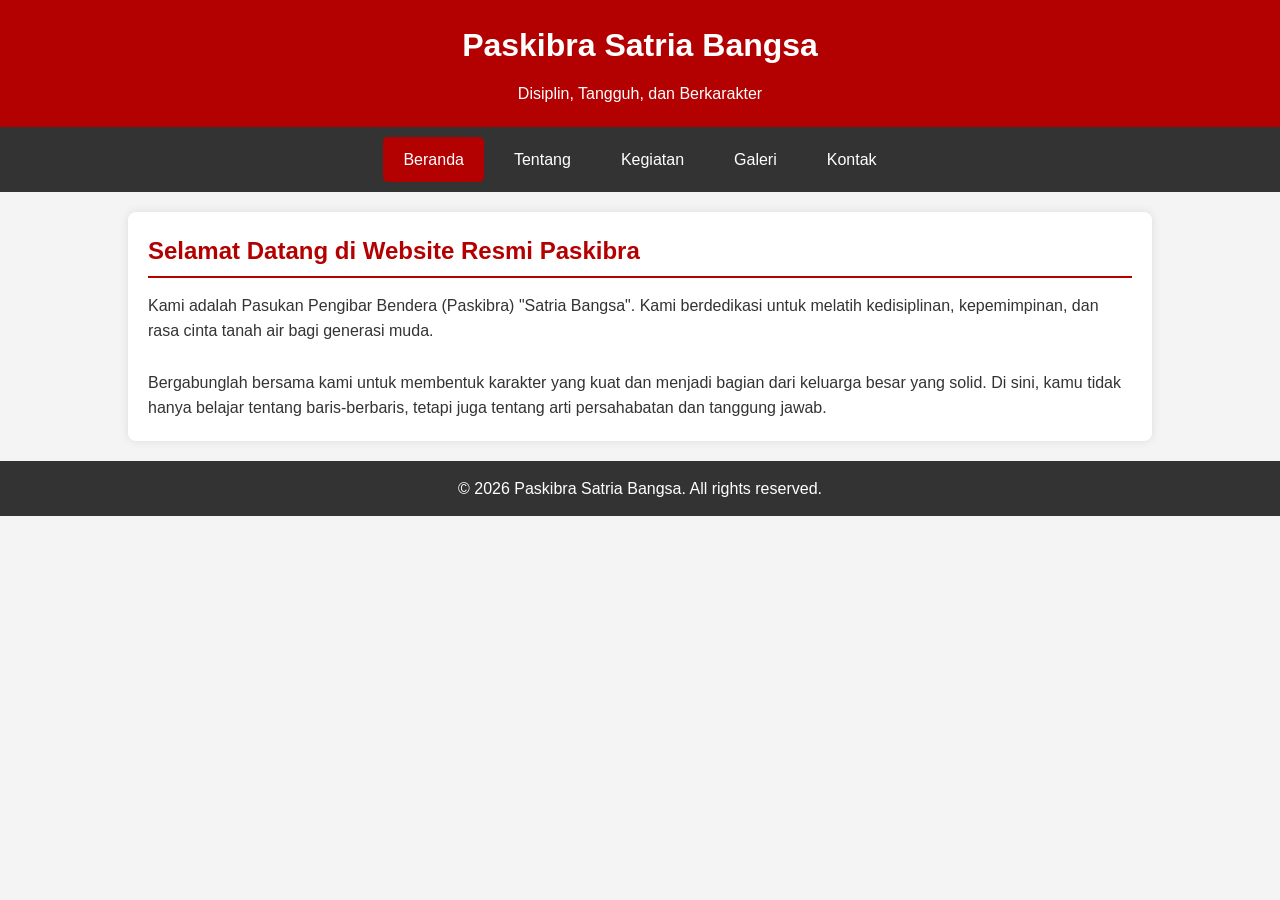
<file: index.html>
<!DOCTYPE html>
<html lang="id">
<head>
    <meta charset="UTF-8">
    <meta name="viewport" content="width=device-width, initial-scale=1.0">
    <title>Beranda - Paskibra</title>
    <link rel="stylesheet" href="style.css">
</head>
<body>
    <header>
        <h1>Paskibra Satria Bangsa</h1>
        <p>Disiplin, Tangguh, dan Berkarakter</p>
    </header>

    <nav>
        <a href="index.html" class="active">Beranda</a>
        <a href="tentang.html">Tentang</a>
        <a href="kegiatan.html">Kegiatan</a>
        <a href="galeri.html">Galeri</a>
        <a href="kontak.html">Kontak</a>
    </nav>

    <div class="container">
        <h2>Selamat Datang di Website Resmi Paskibra</h2>
        <p>Kami adalah Pasukan Pengibar Bendera (Paskibra) "Satria Bangsa". Kami berdedikasi untuk melatih kedisiplinan, kepemimpinan, dan rasa cinta tanah air bagi generasi muda.</p>
        <br>
        <p>Bergabunglah bersama kami untuk membentuk karakter yang kuat dan menjadi bagian dari keluarga besar yang solid. Di sini, kamu tidak hanya belajar tentang baris-berbaris, tetapi juga tentang arti persahabatan dan tanggung jawab.</p>
    </div>

    <footer>
        <p>&copy; 2026 Paskibra Satria Bangsa. All rights reserved.</p>
    </footer>
</body>
</html>
</file>
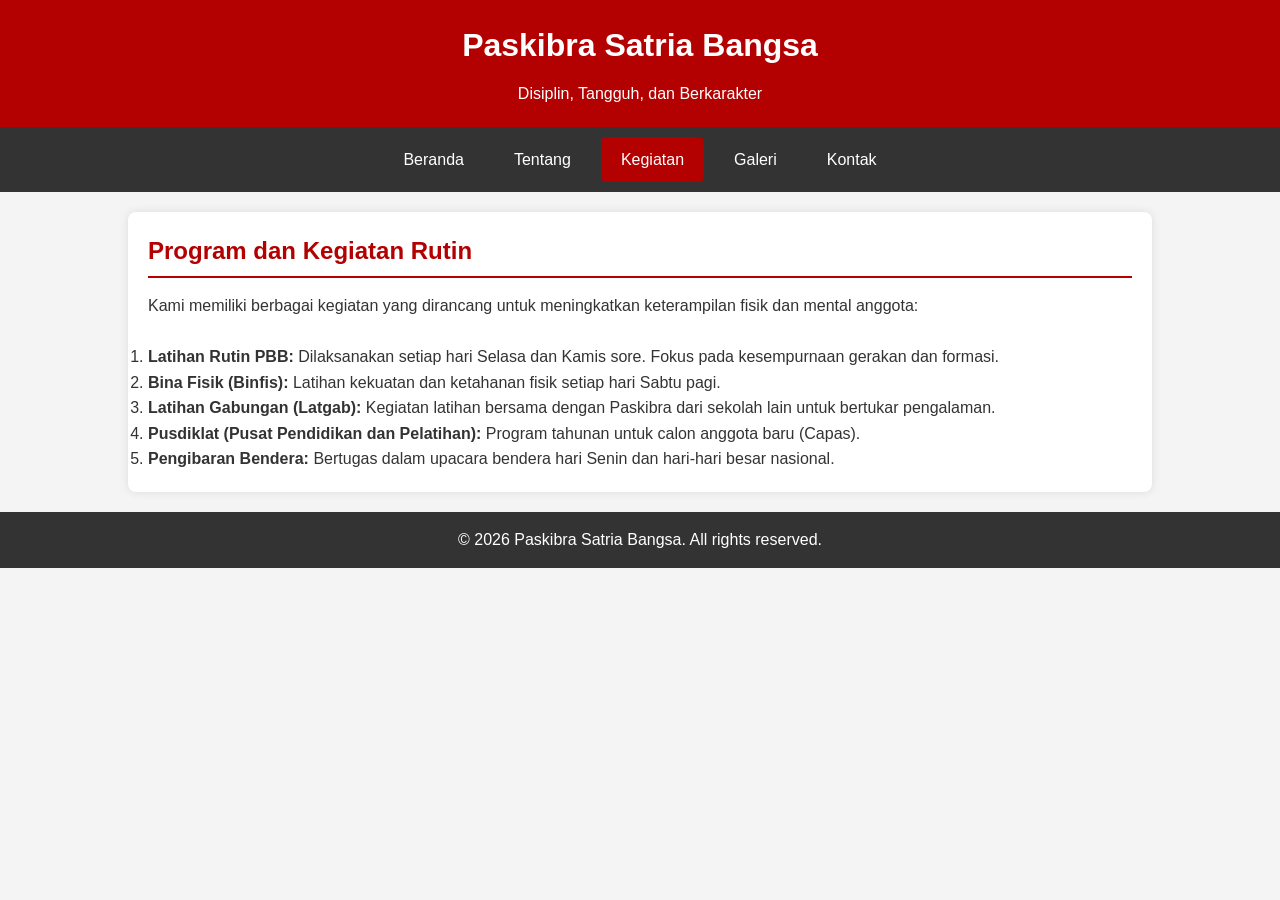
<file: kegiatan.html>
<!DOCTYPE html>
<html lang="id">
<head>
    <meta charset="UTF-8">
    <meta name="viewport" content="width=device-width, initial-scale=1.0">
    <title>Kegiatan - Paskibra</title>
    <link rel="stylesheet" href="style.css">
</head>
<body>
    <header>
        <h1>Paskibra Satria Bangsa</h1>
        <p>Disiplin, Tangguh, dan Berkarakter</p>
    </header>

    <nav>
        <a href="index.html">Beranda</a>
        <a href="tentang.html">Tentang</a>
        <a href="kegiatan.html" class="active">Kegiatan</a>
        <a href="galeri.html">Galeri</a>
        <a href="kontak.html">Kontak</a>
    </nav>

    <div class="container">
        <h2>Program dan Kegiatan Rutin</h2>
        <p>Kami memiliki berbagai kegiatan yang dirancang untuk meningkatkan keterampilan fisik dan mental anggota:</p>
        <br>
        <ol>
            <li><strong>Latihan Rutin PBB:</strong> Dilaksanakan setiap hari Selasa dan Kamis sore. Fokus pada kesempurnaan gerakan dan formasi.</li>
            <li><strong>Bina Fisik (Binfis):</strong> Latihan kekuatan dan ketahanan fisik setiap hari Sabtu pagi.</li>
            <li><strong>Latihan Gabungan (Latgab):</strong> Kegiatan latihan bersama dengan Paskibra dari sekolah lain untuk bertukar pengalaman.</li>
            <li><strong>Pusdiklat (Pusat Pendidikan dan Pelatihan):</strong> Program tahunan untuk calon anggota baru (Capas).</li>
            <li><strong>Pengibaran Bendera:</strong> Bertugas dalam upacara bendera hari Senin dan hari-hari besar nasional.</li>
        </ol>
    </div>

    <footer>
        <p>&copy; 2026 Paskibra Satria Bangsa. All rights reserved.</p>
    </footer>
</body>
</html>
</file>
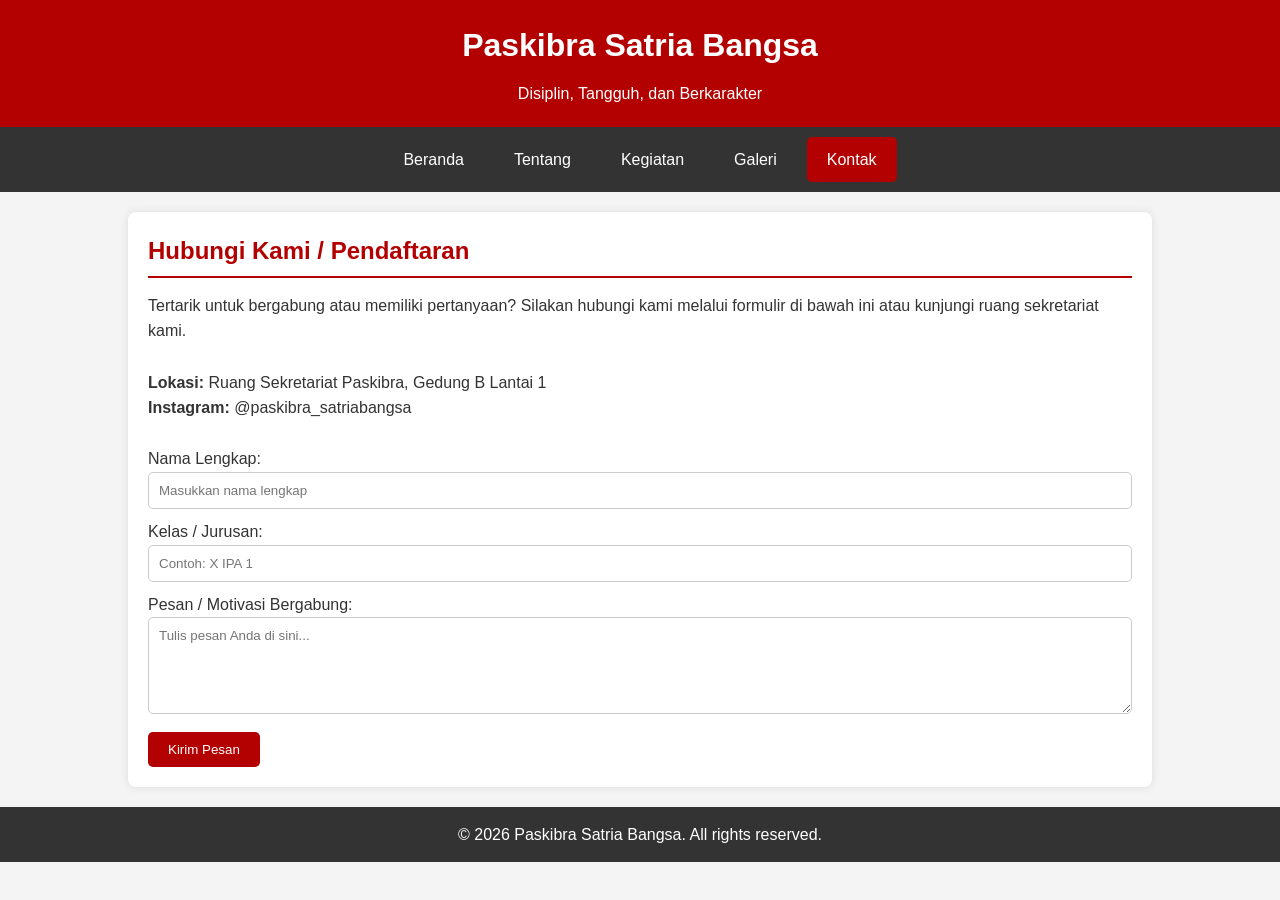
<file: kontak.html>
<!DOCTYPE html>
<html lang="id">
<head>
    <meta charset="UTF-8">
    <meta name="viewport" content="width=device-width, initial-scale=1.0">
    <title>Kontak - Paskibra</title>
    <link rel="stylesheet" href="style.css">
</head>
<body>
    <header>
        <h1>Paskibra Satria Bangsa</h1>
        <p>Disiplin, Tangguh, dan Berkarakter</p>
    </header>

    <nav>
        <a href="index.html">Beranda</a>
        <a href="tentang.html">Tentang</a>
        <a href="kegiatan.html">Kegiatan</a>
        <a href="galeri.html">Galeri</a>
        <a href="kontak.html" class="active">Kontak</a>
    </nav>

    <div class="container">
        <h2>Hubungi Kami / Pendaftaran</h2>
        <p>Tertarik untuk bergabung atau memiliki pertanyaan? Silakan hubungi kami melalui formulir di bawah ini atau kunjungi ruang sekretariat kami.</p>
        <br>
        <p><strong>Lokasi:</strong> Ruang Sekretariat Paskibra, Gedung B Lantai 1</p>
        <p><strong>Instagram:</strong> @paskibra_satriabangsa</p>
        <br>
        
        <form action="#" method="post">
            <label for="nama">Nama Lengkap:</label>
            <input type="text" id="nama" name="nama" placeholder="Masukkan nama lengkap" required>

            <label for="kelas">Kelas / Jurusan:</label>
            <input type="text" id="kelas" name="kelas" placeholder="Contoh: X IPA 1" required>

            <label for="pesan">Pesan / Motivasi Bergabung:</label>
            <textarea id="pesan" name="pesan" rows="5" placeholder="Tulis pesan Anda di sini..." required></textarea>

            <button type="submit">Kirim Pesan</button>
        </form>
    </div>

    <footer>
        <p>&copy; 2026 Paskibra Satria Bangsa. All rights reserved.</p>
    </footer>
</body>
</html>
</file>
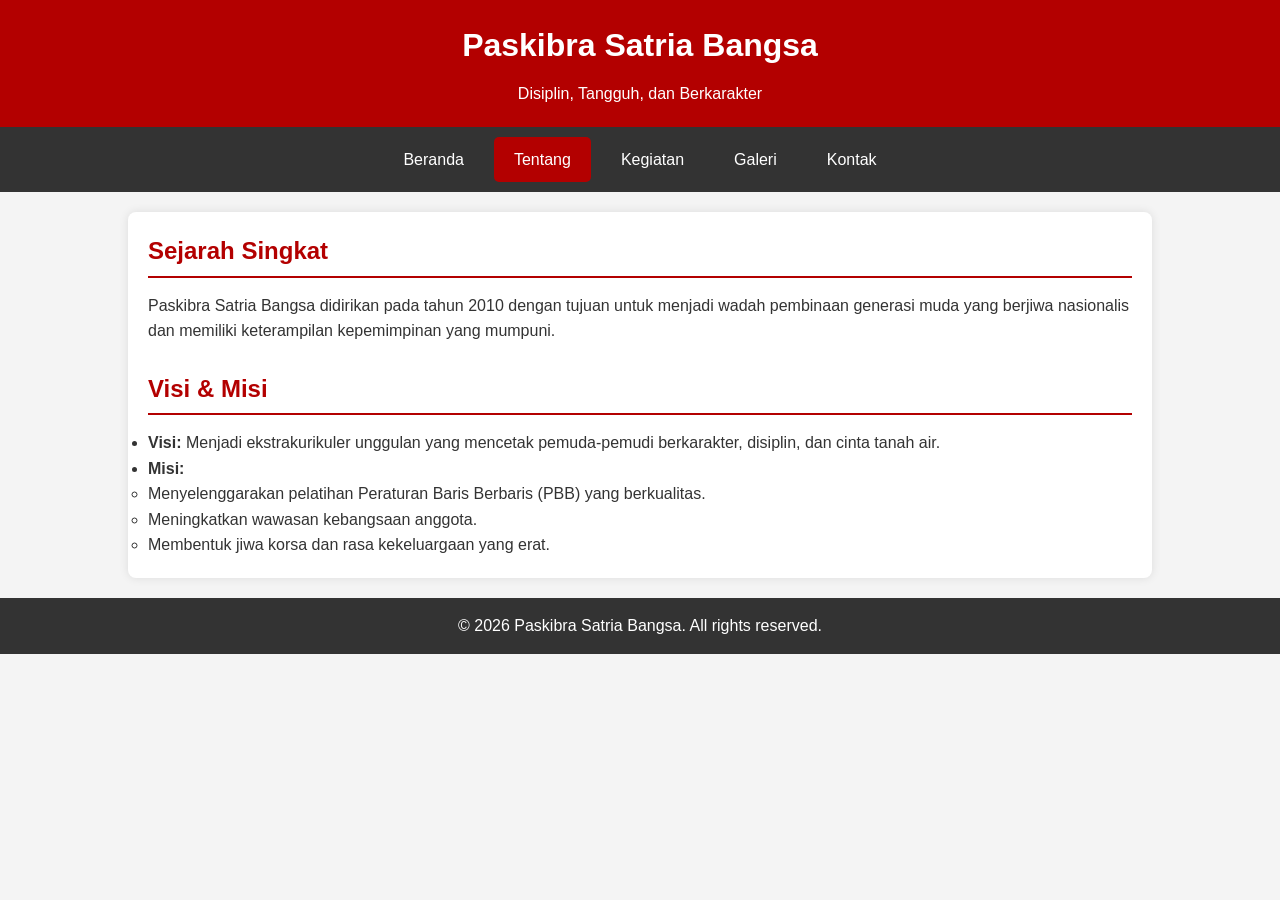
<file: tentang.html>
<!DOCTYPE html>
<html lang="id">
<head>
    <meta charset="UTF-8">
    <meta name="viewport" content="width=device-width, initial-scale=1.0">
    <title>Tentang Kami - Paskibra</title>
    <link rel="stylesheet" href="style.css">
</head>
<body>
    <header>
        <h1>Paskibra Satria Bangsa</h1>
        <p>Disiplin, Tangguh, dan Berkarakter</p>
    </header>

    <nav>
        <a href="index.html">Beranda</a>
        <a href="tentang.html" class="active">Tentang</a>
        <a href="kegiatan.html">Kegiatan</a>
        <a href="galeri.html">Galeri</a>
        <a href="kontak.html">Kontak</a>
    </nav>

    <div class="container">
        <h2>Sejarah Singkat</h2>
        <p>Paskibra Satria Bangsa didirikan pada tahun 2010 dengan tujuan untuk menjadi wadah pembinaan generasi muda yang berjiwa nasionalis dan memiliki keterampilan kepemimpinan yang mumpuni.</p>
        <br>
        <h2>Visi & Misi</h2>
        <ul>
            <li><strong>Visi:</strong> Menjadi ekstrakurikuler unggulan yang mencetak pemuda-pemudi berkarakter, disiplin, dan cinta tanah air.</li>
            <li><strong>Misi:</strong>
                <ul>
                    <li>Menyelenggarakan pelatihan Peraturan Baris Berbaris (PBB) yang berkualitas.</li>
                    <li>Meningkatkan wawasan kebangsaan anggota.</li>
                    <li>Membentuk jiwa korsa dan rasa kekeluargaan yang erat.</li>
                </ul>
            </li>
        </ul>
    </div>

    <footer>
        <p>&copy; 2026 Paskibra Satria Bangsa. All rights reserved.</p>
    </footer>
</body>
</html>
</file>
<file: style.css>
/* style.css */
* {
    margin: 0;
    padding: 0;
    box-sizing: border-box;
    font-family: 'Segoe UI', Tahoma, Geneva, Verdana, sans-serif;
}

body {
    background-color: #f4f4f4;
    color: #333;
    line-height: 1.6;
}

header {
    background: #b30000;
    color: #fff;
    padding: 20px 0;
    text-align: center;
}

header h1 {
    margin-bottom: 10px;
}

nav {
    background: #333;
    color: #fff;
    display: flex;
    justify-content: center;
    padding: 10px;
}

nav a {
    color: #fff;
    text-decoration: none;
    padding: 10px 20px;
    margin: 0 5px;
    border-radius: 5px;
    transition: background 0.3s;
}

nav a:hover, nav a.active {
    background: #b30000;
}

.container {
    width: 80%;
    margin: 20px auto;
    background: #fff;
    padding: 20px;
    border-radius: 8px;
    box-shadow: 0 0 10px rgba(0,0,0,0.1);
}

h2 {
    color: #b30000;
    border-bottom: 2px solid #b30000;
    padding-bottom: 5px;
    margin-bottom: 15px;
}

.gallery {
    display: grid;
    grid-template-columns: repeat(auto-fit, minmax(250px, 1fr));
    gap: 15px;
}

.gallery img {
    width: 100%;
    border-radius: 5px;
    box-shadow: 0 0 5px rgba(0,0,0,0.2);
}

footer {
    text-align: center;
    padding: 15px;
    background: #333;
    color: #fff;
    margin-top: 20px;
}

input[type="text"], input[type="email"], textarea {
    width: 100%;
    padding: 10px;
    margin-bottom: 10px;
    border: 1px solid #ccc;
    border-radius: 5px;
}

button {
    background: #b30000;
    color: #fff;
    border: none;
    padding: 10px 20px;
    cursor: pointer;
    border-radius: 5px;
}

button:hover {
    background: #800000;
}
</file>
